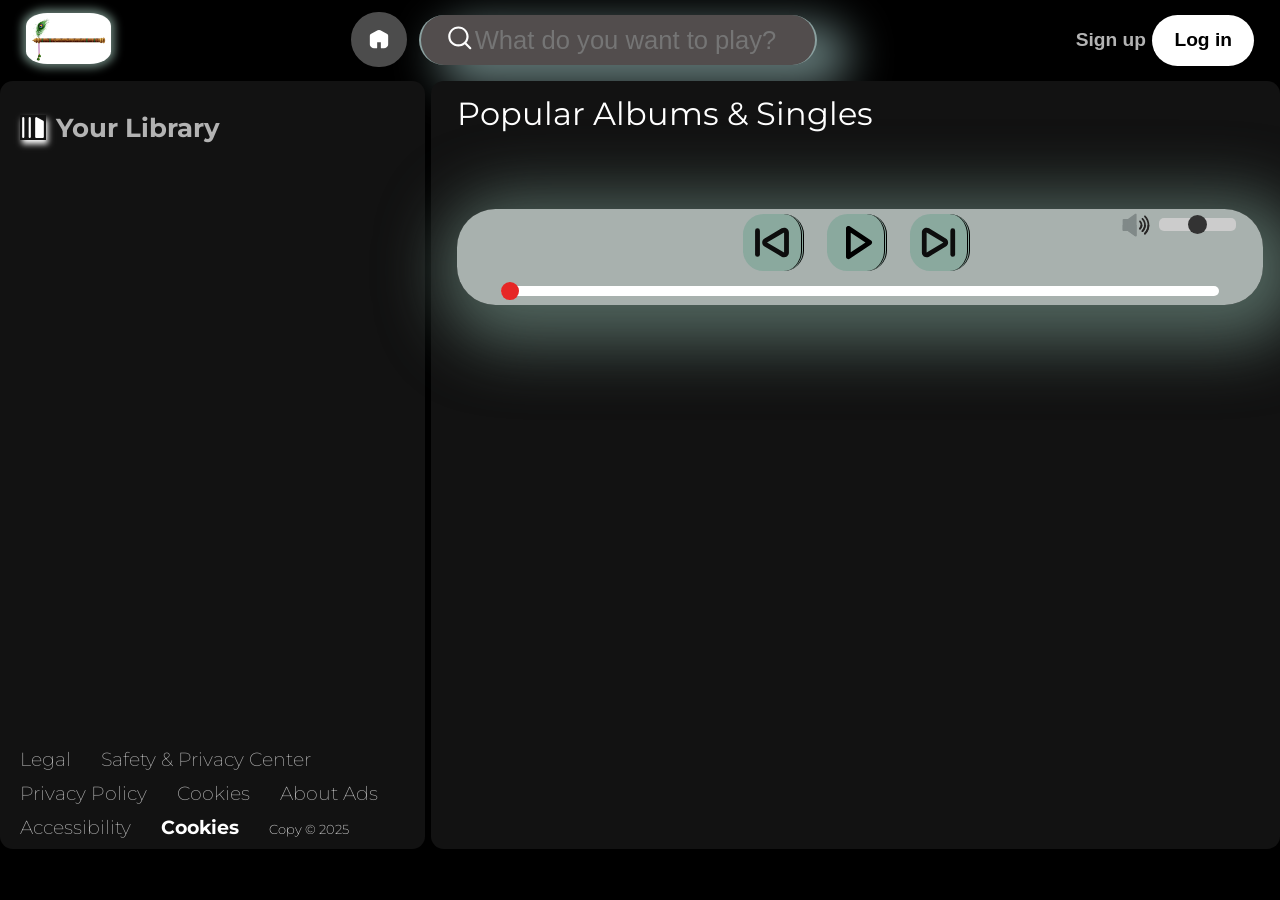
<file: index.html>
<!DOCTYPE html>
<html lang="en">

<head>
    <meta charset="UTF-8">
    <meta name="viewport" content="width=device-width, initial-scale=1.0">
    <title>Play_Music</title>
    <link rel="icon" href="./img/music-logo.jpg" type="image/x-icon" />
    <link rel="stylesheet" href="./css/style.css">
    <link rel="stylesheet" href="./css/util.css">
</head>

<body>

    <div class="main-nav flex">

        <div class="hamburger_spot_svg">
            <div class="hamburger_menu">
                <img src="./img/burger-menu.svg" alt="hamburger menu svg">
            </div>

            <div class="main-music-logo">
                <img class="hei-4 box-shadow " src="./img/music-logo.jpg" alt="main music logo">
            </div>
        </div>

        <div class="home-svg flex" style="margin: 5px 0px 3px 0px">
            <div><a href="/"><img class=" invert home-svg-img" src="./img/home.svg" alt="home-svg"></a></div>
            <div class="search-svg text-color">
                <div><img class="height invert" src="./img/search.svg" alt="search-svg"></div>
                <div><input type="text" class="home-svg-input" placeholder="What do you want to play?"></div>
            </div>
        </div>
        <div class="flex m-right ">
            <button class=" sign-up text-decoration text-color">Sign up</button>
            <button class="log-in text-decoration ">Log in</button>
        </div>

    </div>

    <div class="container">

        <div class="left-side">

            <div class="your-library-svg flex align-items">
                <img class="height invert" src="./img/your-library.svg" alt="your-library.svg">
                <h2 class="text-decoration text-color" style="font-size: 2vw">Your Library</h2>
                <img class="cross_close_svg" src="./img/cross-close.svg" alt="cross-close-svg">
            </div>


            <div class="song-list">
                <ul>
                    <!-- <li>song list</li>
                    <li>
                        <img src="./img/music-svg.svg" alt="svg for music">
                        <div class="song-list-info">
                            <div>song name </div>
                            <div>song artist</div>
                        </div>
                        <div class="play-now-song-list">
                            <img class="invert" src="./img/play button.png" alt="play button">
                            <div>play now</div>
                        </div>
                    </li> -->


                </ul>
            </div>

            <div class="footer-left-side flex flex-wrap">


                <div>
                    <a class="text-decoration padding-10 text-color" href="/">
                        <span>Legal</span> </a>
                </div>
                <div>
                    <a class="text-decoration padding-10 text-color" href="/">
                        <span>Safety &amp; Privacy Center</span> </a>
                </div>
                <div>
                    <a class="text-decoration padding-10 text-color" href="/">
                        <span>Privacy Policy</span> </a>
                </div>
                <div>
                    <a class="text-decoration padding-10 text-color" href="/">
                        <span>Cookies</span> </a>
                </div>
                <div>
                    <a class="text-decoration padding-10 text-color" href="/">
                        <span>About Ads</span> </a>
                </div>
                <div>
                    <a class="text-decoration padding-10 text-color" href="/">
                        <span>Accessibility</span> </a>
                </div>
                <div>
                    <a class="text-decoration padding-10 white-color" href="/" target="_blank" rel="noopener">
                        <span style="font-weight: bold">Cookies</span> </a>
                </div>
                <div>
                    <a class="text-decoration padding-10 white-color"   >
                        <span style="font-size:1vw"> Copy &copy 2025</span> </a>
                </div>

            </div>
            

        </div>
        

        <div class="right-side">
            <div class="right-side-top"><a class="text-decoration white-color" href="/"><span>Popular Albums & Singles
                    </span></a></div>
            <div class="card-collection">
              <!-- <div data-folder="ncs" class="card flex ">
                    <img src="./img/png-3.png" alt="image"> -->
                    <!-- <a class="text-decoration white-color" href="#"><span>Aashiqui 2</span></a> -->
                    <!-- this not good pratice as currentTarget event it better perform it not want to use for singer to redirect it songs -->
                    <!-- <span class="text-decoration white-color">Aashiqui 2</span>
                    <span class="text-color font-size">singer Names</span>
                    <div class="play-button"></div>
                </div>  -->

                <!-- <div data-folder="cs" class="card flex">
                    <img src="./img/png-3.png" alt="image">
                    <span class="text-decoration white-color">Aashiqui 2</span>
                    <span class="text-color font-size">singer Names</span>
                    <div class="play-button"></div>
                </div> -->



            </div>

            <div class="play-songs-bar">
                
                    <div class="song_info ">
                    </div>

                    <div class="play-songs">
                        <img id="previous_button" class="image-button" src="./img/previous-svgrepo-com.svg"
                            alt="previous button svg">
                        <img id="play_button" class="image-button unique " src="./img/play-svgrepo-com.svg"
                            alt="play button png">
                        <img id="next_button" class="image-button next-button" src="./img/next-svgrepo-com.svg"
                            alt="next button png">
                    </div>

                    <div class="volume-audio">
                        <img src="./img/volume-audio.svg" alt="volume-audio svg">
                        <input type="range" name="volume-audio" class="volume-slider">
                    </div>

                    <div class="song-time "></div>

                <div class="seek-bar-info">
                    <div class="circle-seek-bar"></div>
                </div>
                
            </div>

        </div>


    </div>

    <script src="./js/fscipt.js"></script>

</body>

</html>
</file>
<file: css/style.css>
body {
  /* overflow: scroll; */
  background-color: black;
  margin: 0;
  padding: 0;
}

body::-webkit-scrollbar {
  width: 10px;
  height: 1px;
}

body::-webkit-scrollbar-thumb {
  background-color: #ada9a9; /* Scrollbar color */
  border-radius: 4px;
}

body::-webkit-scrollbar-track {
  background-color: #3f3c3c; /* Track color */
}

.main-nav {
  color: #ffffff;
  /* height: 20px; */
  width: 100%;
  align-items: center;
  justify-content: space-between;
  /* margin: 1vw; */
}

.hamburger_menu {
  display: none;
}

.main-music-logo img {
  margin: 1vw 0vw 1vw 2vw;
  /* cursor: pointer; */
  background-color: #359a24;
  border-radius: 25%;
}

.search-svg {
  background-color: #524d4d;
  display: flex;
  border-inline: 0.2vw solid #bbe6e48c;
  border-radius: 50px;
  align-items: center;
  padding: 0.5vw 1.5vw 0.5vw 2vw;
  margin: 0.3vw 1vw 0.5vw 1vw;
  box-shadow: 2vw 1.2vw 3.5vw 0.5vw #bbe6e48c;
  /* width: 25vw; */
  /* border-left-width: 0; */
}

.search-svg:hover {
  border: 2px solid white;
}

.home-svg-img {
  border: 1.4vw solid #b3b3b3;
  border-radius: 50%;
  background-color: #b3b3b3;
  height: 1.7vw;
}

.home-svg-img:hover {
  cursor: pointer;
  background-color: #169a6e;
  filter: invert(0);
}

.home-svg-input {
  background-color: #524d4d;
  border: none;
  color: white;
  /* font-weight: bold; */
  outline: none;
  font-size: 2vw;
}

.sign-up {
  background-color: black;
  border: 0;
  font-size: 1.5vw;
  font-weight: 600;
  cursor: pointer;
}

.sign-up:hover {
  color: white;
}

.log-in {
  background-color: white;
  border: 0;
  height: 4vw;
  width: 8vw;
  border-radius: 4vw;
  font-size: 1.5vw;
  font-weight: 600;
  cursor: pointer;
}

.log-in:hover {
  /* font-size: 1.1rem; */
  /* border: 12px solid white; */
  box-shadow: 0px 0px 8px 4px #58937f;
}

.your-library-svg {
  margin: 10px;
}

.your-library-svg img {
  margin: 10px;
  box-shadow: 2px 4px 6px 0px #000000;
}

.cross_close_svg {
  display: none;
}

.container {
  display: flex;
  gap: 0.5%;
  /* background-color: #121212; */
}

.left-side {
  /* background-color: rgb(255, 236, 127); */
  /* height: 30px; */
  background-color: #121212;
  width: 35%;
  min-height: 60vw;
  position: relative;
  font-family: var(--font1);
  border-radius: 1vw;
}

.song-list {
  height: 38vw;
  overflow-y: scroll;
  margin-right: 10px;
}

.song-list::-webkit-scrollbar {
  width: 8px;
}

.song-list::-webkit-scrollbar-thumb {
  background-color: #555; /* Scrollbar color */
  border-radius: 4px;
}

.song-list::-webkit-scrollbar-track {
  background-color: #1a1a1a; /* Track color */
}

.song-list ul img {
  width: 2vw;
  height: 2vw;
}

.song-list ul li {
  color: white;
  list-style-type: none;
  display: flex;
  gap: 15px;
  cursor: pointer;
  border: 1.5px solid white;
  margin: 12px;
  padding: 10px;
  border-radius: 10px;
  justify-content: space-between;
  font-size: 1rem;
}

.song-list-info {
  /* display: flex; */
  /* margin-left: -5px; */
    /* overflow: scroll; */
    /* height: 5vw; */
    /* width: 16vw; */
   overflow-wrap: anywhere;
}

.play-now-song-list {
  display: flex;
  flex-direction: row-reverse;
  gap: 10px;
  justify-content: center;
  align-items: center;
}

.footer-left-side {
  position: absolute;
  bottom: 0;
  text-decoration: none;
  font-weight: 200;
  font-size: 1.5vw;
  margin: 10px;
  gap: 10px;
}

.right-side {
  /* background-color: rgb(255, 38, 0); */
  display: flex;
  flex-direction: column;
  background-color: #121212;
  position: relative;
  width: 70%;
  border-radius: 1vw;
  font-family: var(--font1);
}

.right-side-top {
  position: absolute;
  top: 1vw;
  left: 2vw;
  font-size: 1.5rem;
}

.right-side-top a {
  font-size: 2.5vw;
}

.card-collection {
  display: flex;
  flex-direction: row;
  flex-wrap: wrap;
  gap: 20px;
  position: relative;
  top: 6vw;
  max-height: 70%;
  overflow-y: scroll;
  right: 10px;
}

.card {
  display: flex;
  /* position: absolute;
     */
  position: relative;
  flex-direction: column;
  width: 12vw;
  /* height: 15vw; */
  background-color: #1f1f1f;
  padding: 1vw;
  justify-content: center;
  /* align-items: center; */
  top: 4vw;
  left: 2vw;
  border-radius: 1vw;
}

.card:hover {
  background-color: #474444;
  box-shadow: 0px 0px 8px 4px #84a096c2;
  transition: all 0.8s;
  --a: 1;
}

.card img {
  height: 100%;
  /* object-fit: contain; */
  border-radius: 1.2vw;
  /* background-color: #1f1f1f; */
  padding: 3px 3px 4px 3px;
}

.card span {
  margin: 2px;
}

.card a {
  font-size: 1.5vw;
}

.card-collection::-webkit-scrollbar {
  width: 8px;
}

.card-collection::-webkit-scrollbar-thumb {
  background-color: #555; /* Scrollbar color */
  border-radius: 4px;
}

.card-collection::-webkit-scrollbar-track {
  background-color: #1a1a1a; /* Track color */
}

/* play-button of card  */
.play-button {
  width: 26%;
  height: 4vw;
  background-color: #45cc45;
  border-radius: 50%;
  display: flex;
  /* justify-content: center; */
  align-items: center;
  position: absolute;
  /* top: 30vw; */
  top: 8vw;
  left: 8.5vw;
  opacity: var(--a);
  transition: all 0.5s;
  cursor: pointer;
}

.play-button::before {
  content: "";
  width: 0;
  height: 0;
  border-left: 1.6vw solid black;
  border-top: 0.8vw solid transparent;
  border-bottom: 0.8vw solid transparent;
  position: absolute;
  left: 34%;
  /* top:10vw; */
  border-radius: 0.2vw;
  /* transition: 1s; */
}

/* play-songs-bar start here  */

.play-songs-bar {
  position: relative;
  top: 10vw;
  bottom: 0vw;
  left: 2vw;
  height: 7.5vw;
  background-color: #dce9e5bd;
  width: 95%;
  box-shadow: 1vw 1vw 5vw 2vw #51655e;
  border-radius: 3vw;
}

.song_info {
  position: absolute;
  display: flex;
  flex-direction: row;
  flex-wrap: wrap;
  bottom: 4vw;
  z-index: 1;
  color: #ffffff;
  left: 2vw;
  font-size: 1.2vw;
  top: 1.5vw;
  width: 18vw;
}

.play-songs {
  position: absolute;
  display: flex;
  flex-direction: row;
  /* justify-content: center; */
  gap: 1vw;
  left: 22vw;
}

.play-songs img {
  margin: 5px;
  height: 4.5vw;
  width: 4.5vw;
  background-color: #0f896033;
  border-radius: 1.6vw;
  /* background: border-box; */
  border-right-style: double;
  cursor: pointer;
}

.volume-audio {
  position: absolute;
  display: inline-flex;
  align-items: center;
  gap: 5px;
  padding: 2vw;
  bottom: 3vw;
  right: 0vw;
}

.volume-audio img {
  height: 2.5vw;
  width: 2.5vw;
  cursor: pointer;
}

.volume-slider {
  width: 6vw;
  height: 1vw;
  background: #ccc;
  outline: none;
  border-radius: 5px;
  appearance: none; /* Removes default browser styling */
}

/* Thumb styling */
.volume-slider::-webkit-slider-thumb {
  appearance: none;
  width: 1.5vw;
  height: 1.5vw;
  border-radius: 50%;
  background: #333;
  cursor: pointer;
}

.volume-slider::-moz-range-thumb {
  width: 10px;
  height: 10px;
  border-radius: 50%;
  background: #333;
  cursor: pointer;
}

.song-time {
  position: absolute;
  bottom: 1.9vw;
  right: 1vw;
  color: #ffffff;
  margin: 5px;
}

/* .volume-audio img{
  position: absolute;
  height: 2vw;
  width: 2vw;
  bottom: 3.4vw;
  right: 9.3vw;
 }

 .volume-audio input{
  position: absolute;
  height: 0.4vw;
    width: 6vw;
    bottom: 4vw;
    right: 3vw;
  filter: invert(1);
 } */

/* .seek-bar-info{
    background-color: #ffffff;
    height: 0.5vw;
    width: 89%;
    position:absolute;
    bottom: 2%;
    left: 5.5%;
    border-radius: 10px;
    cursor: pointer;
  }


  .circle-seek-bar{
    height: 1vw;
    width: 1vw;
    background-color: #e62626;
    border-radius: 50%;
    position: relative;
    bottom: 0.29vw;
    left: 0%;
    transition: left 0.3s ease;
    cursor: pointer; 
  } */

.seek-bar-info {
  background: #ffffff;
  height: 0.8vw;
  width: 89%;
  position: absolute;
  bottom: 9.3%;
  left: 5.5%;
  border-radius: 5px;
  cursor: pointer;
}

.circle-seek-bar {
  height: 1.4vw;
  width: 1.4vw;
  background: #e62626;
  border-radius: 50%;
  position: absolute;
  top: 50%;
  transform: translateY(-50%);
  left: 0;
  transition: left 0.2s linear;
  cursor: pointer;
}

@media (max-width: 900px) {
  .main-nav {
    height: 8vw;
  }

  .hamburger_spot_svg {
    display: flex;
    flex-direction: row;
    align-items: center;
    margin-left: 10px;
  }

  .hamburger_menu {
    display: flex;
    height: 3vw;
    width: 3vw;
    filter: invert(1);
  }

  .sign-up {
    font-size: 2.3vw;
  }

  .log-in {
    font-size: 1.8vw;
  }

  .left-side {
    /* width: 0%;
      z-index: 1; */
    position: absolute;
    width: 50%;
    top: 0;
    left: -100%;
    z-index: 1;
    border: 1px solid #008000;
    transition: left 0.5s ease-in-out;
    height: 70vw;
  }

  .cross_close_svg {
    display: block;
    position: absolute;
    border-radius: 1vw;
    height: 2vw;
    width: 2vw;
    filter: invert(1);
    right: 1vw;
  }

  .cross_close_svg:hover {
    clip-path: border-box;
  }

  .song-list ul li {
    font-size: 1.7vw;
    gap: 0.7vw;
    margin: 0.2vw;
    padding: 1vw;
  }

  .song-list {
    height: 40vw;
  }

  .song-list ul {
    padding: 13px;
  }

  .footer-left-side {
    margin: 1vw;
    gap: 2vw;
  }

  .right-side {
    width: 100%;
  }

  .right-side-top {
    font-size: 0;
  }

  .right-side-top a span {
    font-size: 2.9vw;
  }


  .card {
    font-size: 1.8vw;
    width: 15vw;
    height: 22vw;
    /* left: 3vw; */
  }

  .card span {
    margin: 0.3px;
  }

  .play-songs-bar {
    height: 9vw;
    bottom: 0vw;
    top: 7.5vw;
  }

  .play-songs {
    gap: 0px;
    left: 38vw;
  }

  .song_info {
    font-size: 2vw;
    width: 33vw;
    z-index: 0;
  }

  .song-time {
    font-size: 2vw;
    bottom: 2vw;
    right: 1vw;
  }

  /* .play-songs img {
    margin: 0.7%;
    padding: 0px;
  } */

  .card-collection {
    overflow-x: hidden;
    height: 50vw;
    justify-content: center;
    gap: 5vw;
  }

  .volume-audio {
    bottom: 4vw;
  }

  .volume-slider {
    width: 7.5vw;
    height: 1.1vw;
  }

  .volume-audio img {
    height: 2.7vw;
    width: 2.7vw;
  }

  /* .seek-bar-info {
  bottom: 3%;
} */
}

@media (max-width: 450px) {
  .main-nav {
    height: 12vw;
  }

  .hamburger_menu {
    height: 4vw;
    width: 5vw;
  }

.hamburger_spot_svg{
  margin-left: 3px;
}

  .main-music-logo {
    height: 9vw;
    width: 13vw;
  }

  .main-music-logo img {
    margin: 2vw 0vw 1vw 2vw;
    height: 6vw;
  }


  .home-svg a img {
    height: 4vw;
  }

  .search-svg {
    height: 6vw;
    align-items:center;
  }

  .sign-up {
    font-size: 3vw;
  }

  .log-in {
    font-size: 2vw;
    height: 5vw;
    width: 13vw;
  }

  .container {
    height: 90vh;
  }

  .left-side {
    height: 100vh;
    width: 55vw;
  }

  .right-side{
    height: 100%;
  }

  .song-list {
    height: 50vw;
  }

  .song-list ul {
    padding: 10px;
  }

  .card-collection {
    overflow-x: hidden;
    height: 90%;
    justify-content: center;
    gap: 5vw;
  }

  .card {
    width: 33vw;
    height: 44vw;
    /* left: 9vw; */
    padding: 2vw;
  }

  .card a {
    font-size: 4.5vw;
  }

  .card span {
    font-size: 2.7vw;
  }

  .play-button {
    width: 23%;
    height: 9vw;
    top: 25vw;
    left: 26.5vw;
  }

  .play-button::before {
    border-left: 3.6vw solid black;
    border-top: 1.8vw solid transparent;
    border-bottom: 1.8vw solid transparent;
    border-radius: 0.6vw;
    transition: 0.7s;
  }

  .play-songs-bar {
    top: 10%;
  }

  .volume-audio {
    top: -1vw;
    right: 2vw;
    gap: 3px;
  }

  .song_info {
    bottom: 3.9vw;
  }

  .song-time {
    font-size: 2vw;
    top: 2vw;
    right: 2.5vw;
  }

  .seek-bar-info {
    /* height: 1vw; */
    bottom: 8.3%;
  }

  .circle-seek-bar {
    height: 1.7vw;
    width: 1.7vw;
  }
}
</file>
<file: css/util.css>
@import url('https://fonts.googleapis.com/css2?family=Montserrat:ital,wght@0,100..900;1,100..900&family=Playfair+Display&display=swap');

:root{
    --font1 : "Montserrat", serif;
    --container-bg-color:#1f1f1f;
    --a : 0 ;
}

.text-color{
    color: #b3b3b3;
}

.white-color{
    color: white;
}

.flex{
    display: flex;
}

.align-justify{
    align-items: center;
    justify-content: space-between;
}

.flex-wrap{
    flex-wrap: wrap;
}

.align-items{
    align-items: center;
}

.hei-4{
    height: 4vw;
}

.height{
    height: 2vw;
}

.font-size{
    font-size: 1vw;
}

.text-decoration{
    text-decoration: none;
}

 .m-left{
    margin-left: 2vw;
 }

 .m-right{
    margin-right: 2vw;
 }

.padding-10{
    padding: 10px;
}

.border-radius{
    border-radius: 1vw;
}

.overflow{
    overflow: hidden;
}

.invert{
    filter: invert(1);
}

.box-shadow{
  box-shadow: 0px 0px 8px 4px #84a096c2;
}
</file>
